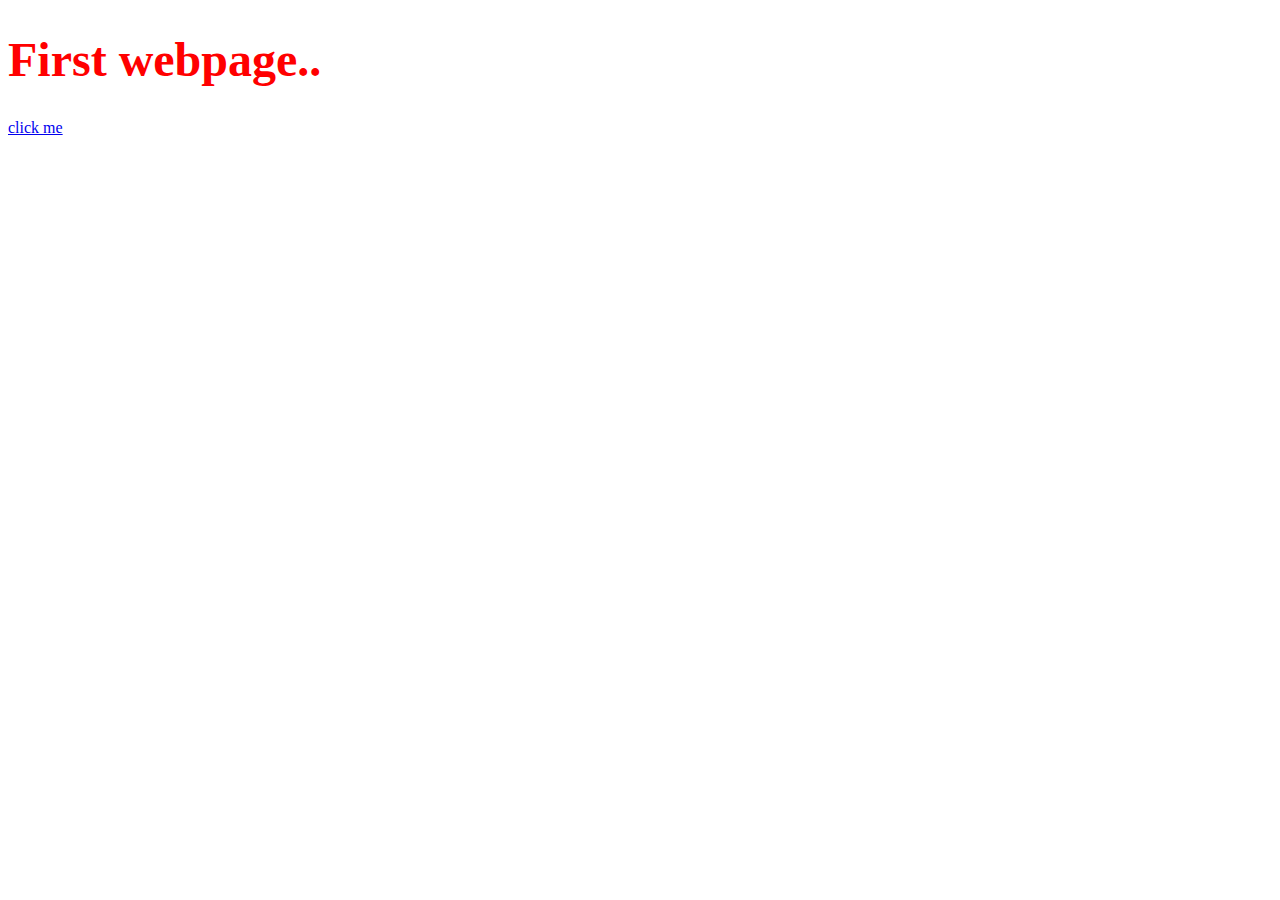
<file: index.html>
<!DOCTYPE html>
<html lang="en">
<head>
    <meta charset="UTF-8">
    <meta name="viewport" content="width=device-width, initial-scale=1.0">
    <title>Document</title>
    <link rel="stylesheet" href="index.css">
</head>
<body>
    <h1>First webpage..</h1>
    <a href="about.html">click me</a>
</body>
</html>
</file>
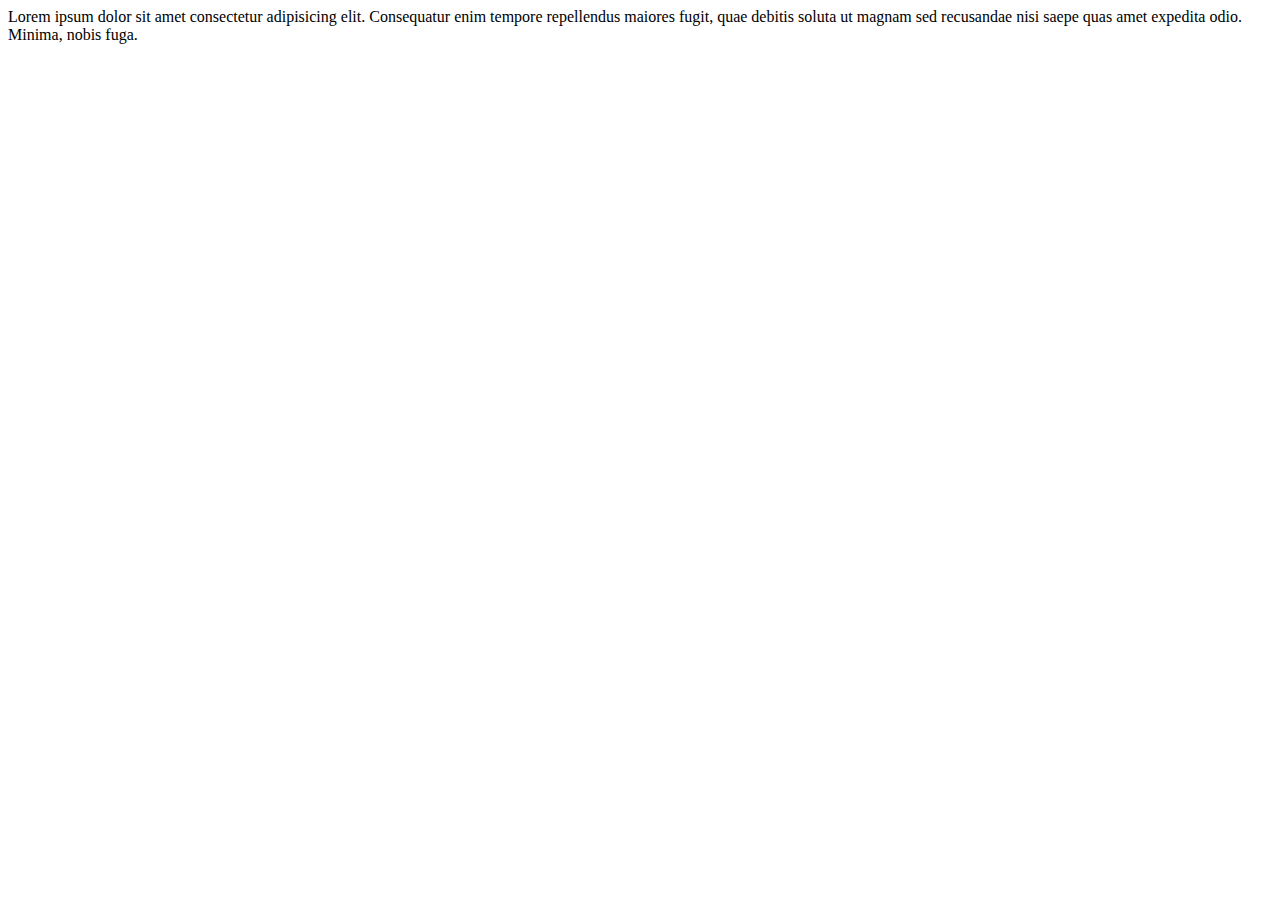
<file: about.html>
<!DOCTYPE html>
<html lang="en">
<head>
    <meta charset="UTF-8">
    <meta name="viewport" content="width=device-width, initial-scale=1.0">
    <title>Document</title>
</head>
<body>
    Lorem ipsum dolor sit amet consectetur adipisicing elit. Consequatur enim tempore repellendus maiores fugit, quae debitis soluta ut magnam sed recusandae nisi saepe quas amet expedita odio. Minima, nobis fuga.
</body>
</html>
</file>
<file: index.css>
h1{
    font-size: 3rem;
    color: red;
}
</file>
